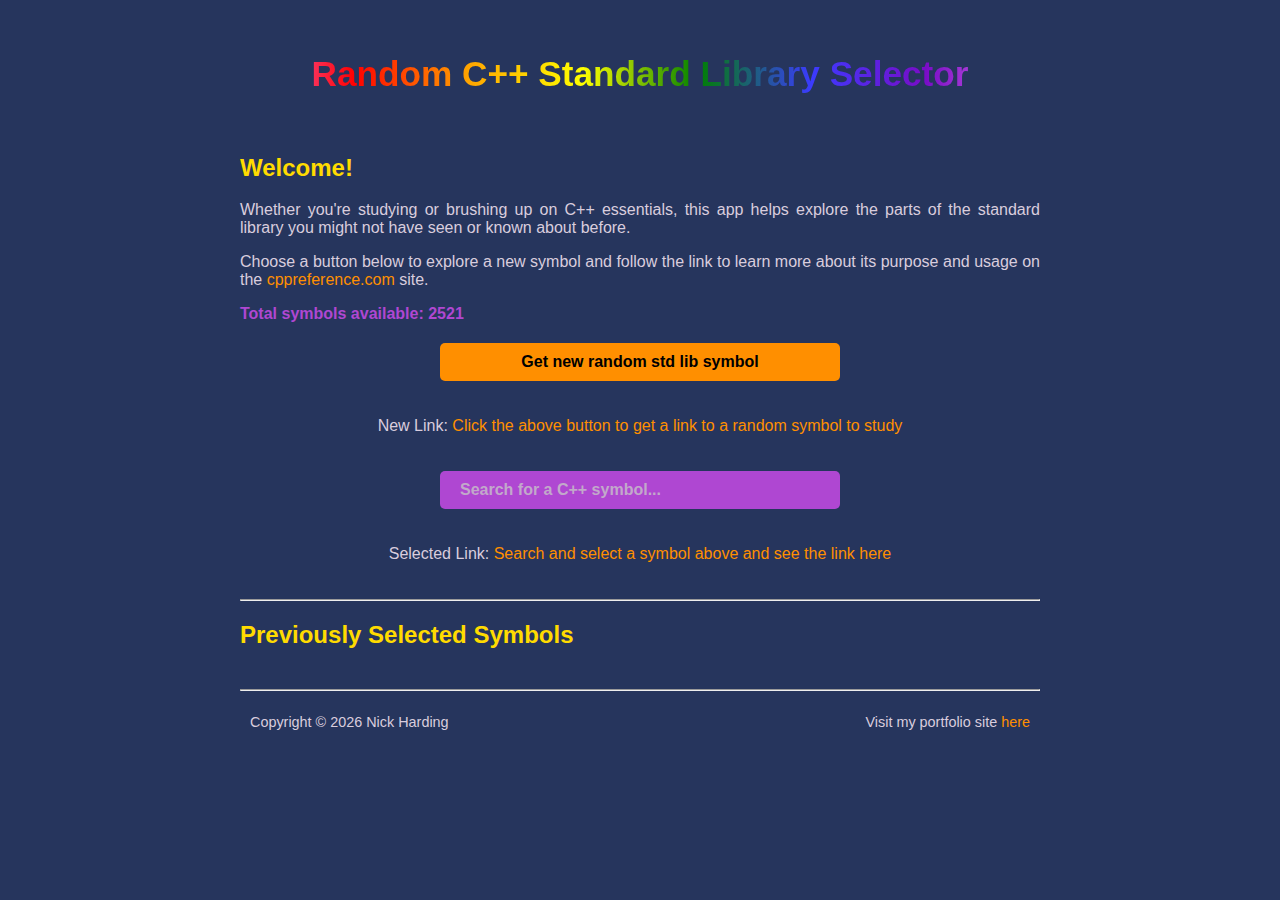
<file: index.html>
<!DOCTYPE html>
<html lang="en">
<head>
    <meta charset="UTF-8">
    <meta name="viewport" content="width=device-width, initial-scale=1.0">
    <title>Random C++ Symbol</title>
    <link rel="stylesheet" href="./styles.css">
</head>
<body>
    <div class="content-wrapper">
        <h1>Random C++ Standard Library Selector</h1>
        
        <h2>Welcome!</h2>

        <p class="intro-text">
            Whether you're studying or brushing up on C++ essentials, this app helps explore the parts of the standard library you might not have seen or known about before.
        </p>

        <p class="intro-text">
            Choose a button below to explore a new symbol and follow the link to learn more about its purpose and usage on the <a href="https://en.cppreference.com/w/cpp/symbol_index" alt="a link to the C++ standard library Symbol Index">cppreference.com</a> site.
        </p>

        <!-- New paragraph for symbol count -->
        <p id="symbol-count">Loading symbol count...</p>

        <!-- Centered button container -->
        <div class="button-container">
            <button onclick="displayRandomSymbol()">Get new random std lib symbol</button>
        </div>
        
        <!-- Placeholder for the random symbol link -->
        <div class="link-container">
            <p>
                New Link: 
                <a id="random-symbol-link" href="#" target="_blank" rel="noopener noreferrer">
                    Click the above button to get a link to a random symbol to study
                </a>
            </p>
        </div>

        <!-- Search box for filtering symbols -->
        <div class="search-container">
            <input type="text" id="search-box" placeholder="Search for a C++ symbol..." oninput="filterSymbols()">
            <div id="search-results" class="dropdown"></div>
        </div>

        <!-- Placeholder to display the selected symbol link from search -->
        <div class="link-container">
            <p>
                Selected Link: 
                <a id="searched-symbol-link" href="#" target="_blank" rel="noopener noreferrer">
                    Search and select a symbol above and see the link here
                </a>
            </p>
        </div>

        <hr>

        <!-- Placeholder for the list of previously selected symbols -->
        <div id="previous-symbols-container">
            <h2>Previously Selected Symbols</h2>
            <ul id="symbol-history"></ul>
        </div>
        
        <hr>
        
        <footer>
            <div id="footer-div">
                <p>Copyright © <span id="copywrite-year"></span> Nick Harding</p>
                <p>Visit my portfolio site <a href="https://portfolio.nickharding.org/">here</a></p>
            </div>
        </footer>

    </div>
</body>

    <!-- Load the symbol links and main script -->
<script src="symbol_links.js"></script>
<script src="main.js"></script>
</html>
</file>
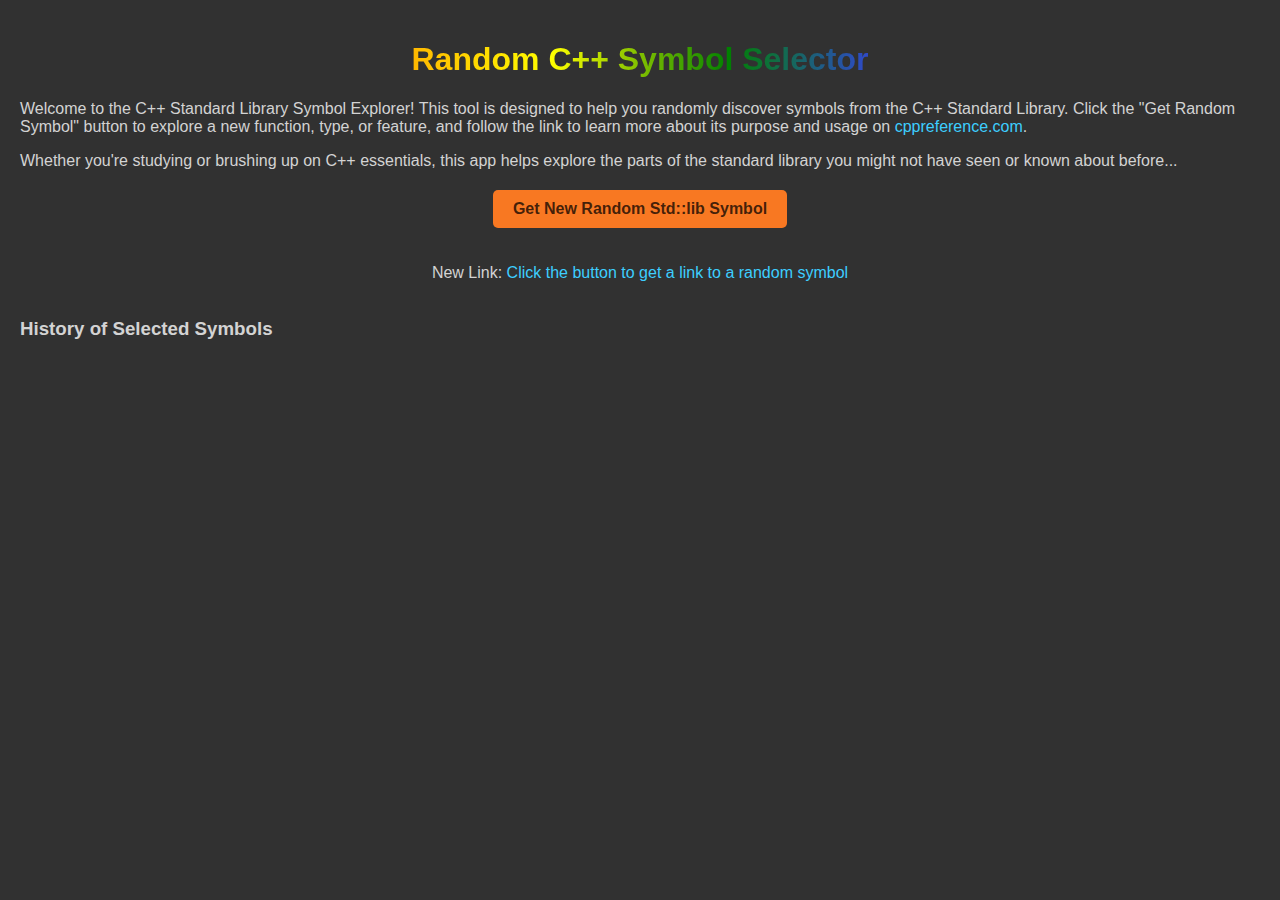
<file: CppStdLibDiscoverer/index.html>
<!DOCTYPE html>
<html lang="en">
<head>
    <meta charset="UTF-8">
    <meta name="viewport" content="width=device-width, initial-scale=1.0">
    <title>Random C++ Symbol</title>
    <link rel="stylesheet" href="styles.css">
</head>
<body>
    <h1>Random C++ Symbol Selector</h1>
    <p>
        Welcome to the C++ Standard Library Symbol Explorer! This tool is designed to help you randomly discover symbols from the C++ Standard Library. Click the "Get Random Symbol" button to explore a new function, type, or feature, and follow the link to learn more about its purpose and usage on <a href="https://en.cppreference.com/w/cpp/symbol_index" alt="a link to the C++ standard library Symbol Index">cppreference.com</a>.
    </p>

    <p>
        Whether you're studying or brushing up on C++ essentials, this app helps explore the parts of the standard library you might not have seen or known about before...
    </p>

    <!-- Centered button container -->
    <div class="button-container">
        <button onclick="displayRandomSymbol()">Get New Random Std::lib Symbol</button>
    </div>
    
    <!-- Placeholder for the random symbol link -->
    <div class="link-container">
        <p>
            New Link: 
            <a id="random-symbol" href="index.html">
                Click the button to get a link to a random symbol
            </a>
        </p>
    </div>

    <!-- Placeholder for the list of previously selected symbols -->
    <h3>History of Selected Symbols</h3>
    <ul id="symbol-history"></ul>

    <!-- Load the symbol links and main script -->
    <script src="symbol_links.js"></script>
    <script src="main.js"></script>
</body>
</html>
</file>
<file: styles.css>
/* Set the background color of the page */
body {
    background-color: #26355D; /* background */
    color: #d9cddd; /* text color */
    font-family: arial, sans-serif;
    margin: 0;
    padding: 30px;
}

/* Center content and set max width */
.content-wrapper {
    max-width: 800px;
    margin: 0 auto;
    padding: 0 20px; /* Optional: add padding for smaller screens */
}

/* Style the h1 with a rainbow gradient */
h1 {
    font-size: 2.2em;
    text-align: center;
    background: linear-gradient(90deg, violet, red, orange, yellow, green, rgb(59, 59, 255), rgb(121, 12, 199), violet);
    -webkit-background-clip: text; /* Safari and older browsers */
    -moz-background-clip: text;    /* Firefox */
    -o-background-clip: text;      /* Older Opera versions */
    background-clip: text;         /* Standard property */
    color: transparent;
    font-weight: 800;
    margin-bottom: 60px;
}

h2 {
    color: #FFDB00;
}

a {
    color: #FF8F00;
    text-decoration: none;
}

.intro-text {
    text-align: justify;
}

a:hover {
    color: #ffb95e;
}

button:hover {
    background-color: #ffb95e;
}

#symbol-count {
    color: #AF47D2;
    font-weight: bold;
}

/* Button styling */
.button-container
{
    display: flex;
    align-items: center;
    margin: 20px auto;
    width: 80%;
    max-width: 400px;
}

button {
    width: 100%;
    background-color: #FF8F00;
    color: #000000;
    border: none;
    padding: 10px 20px;
    cursor: pointer;
    font-size: 1em;
    font-weight: bold;
    border-radius: 5px;
}

.link-container {
    display: flex;
    justify-content: center;
    margin: 20px 0;
}

#random-symbol-link {
    font-size: 1em;
}
    
/* Style the history list */
#symbol-history li {
    margin-bottom: 5px;
}

/* Centered search box */
.search-container {
    display: flex;
    align-items: center;
    margin: 20px auto;
    position: relative; /* needed as reference point for dropdown */
    width: 80%;
    max-width: 400px;
}

#search-box {
    background-color: #AF47D2;
    color: #000000;
    width: 100%;
    border: none;
    padding: 10px 20px;
    cursor: pointer;
    font-size: 1em;
    font-weight: bold;
    border-radius: 5px;
}

/* Style for the placeholder text */
#search-box::placeholder {
    color: #c2a9ca;
    opacity: 1;
}

/* search-box hover effect */
#search-box:hover {
    background-color: #bf81d3;
}

/* Remove the default focus outline and add a custom border */
#search-box:focus {
    outline: none; /* Removes the default focus outline */
    background-color: #bf81d3;
}

/* Dropdown styling */
.dropdown {
    position: absolute;
    top: 100%; /* Directly below the search box */
    left: 0; /* Align with the left edge of the container */
    width: 100%; /* Match width of the container */
    border: 1px solid #ddd;
    background-color: white;
    border-radius: 5px;
    overflow: hidden;
    display: none; /* Hide by default */
    z-index: 10; /* Ensure it appears above other elements */
    max-height: 200px; /* Optional: limit height and add scrolling */
    overflow-y: auto;
}

.dropdown p {
    color: rgb(119, 119, 119);
    padding: 10px;
    margin: 0;
    cursor: pointer;
}

.dropdown p:hover {
    background-color: #bebebe;
}

#searched-symbol-link {
    font-size: 1em;
}

#previous-symbols-container {
    margin-bottom: 40px;
}

footer {
    margin: 0px 10px;
    font-size: 0.9rem;
}

#footer-div {
    display: flex;
    justify-content: space-between;
}
</file>
<file: CppStdLibDiscoverer/styles.css>
/* Set the background color of the page */
body {
    background-color: #313131; /* Dark grey background */
    color: #d3d3d3; /* Light grey text color */
    font-family: Arial, sans-serif;
    margin: 0;
    padding: 20px;
}

/* Style the h1 with a rainbow gradient */
h1 {
    font-size: 2em;
    text-align: center;
    background: linear-gradient(90deg, violet, red, orange, yellow, green, rgb(59, 59, 255), rgb(121, 12, 199), violet);
    -webkit-background-clip: text; /* Safari and older browsers */
    -moz-background-clip: text;    /* Firefox */
    -o-background-clip: text;      /* Older Opera versions */
    background-clip: text;         /* Standard property */
    color: transparent;
    font-weight: bold;
}

/* Style the link for better visibility */
a {
    color: #3dceff; /* Light blue */
    text-decoration: none;
}

/* Change link color on hover */
a:hover {
    color: #00a0df; /* Sky blue */
}

/* Button styling */
button {
    background-color: #f87822;
    color: rgba(0, 0, 0, 0.74);
    border: none;
    padding: 10px 20px;
    cursor: pointer;
    font-size: 1em;
    font-weight: bold;
    border-radius: 5px; /* Slightly rounded corners */

}

/* Button hover effect */
button:hover {
    background-color: #efff62;
}


/* Center the button */
.button-container {
    display: flex;
    justify-content: center;
    margin: 20px 0;
}

.link-container {
    display: flex;
    justify-content: center;
    margin: 20px 0;
}
    
/* Style the history list */
#symbol-history li {
    margin-bottom: 5px;
}
</file>
